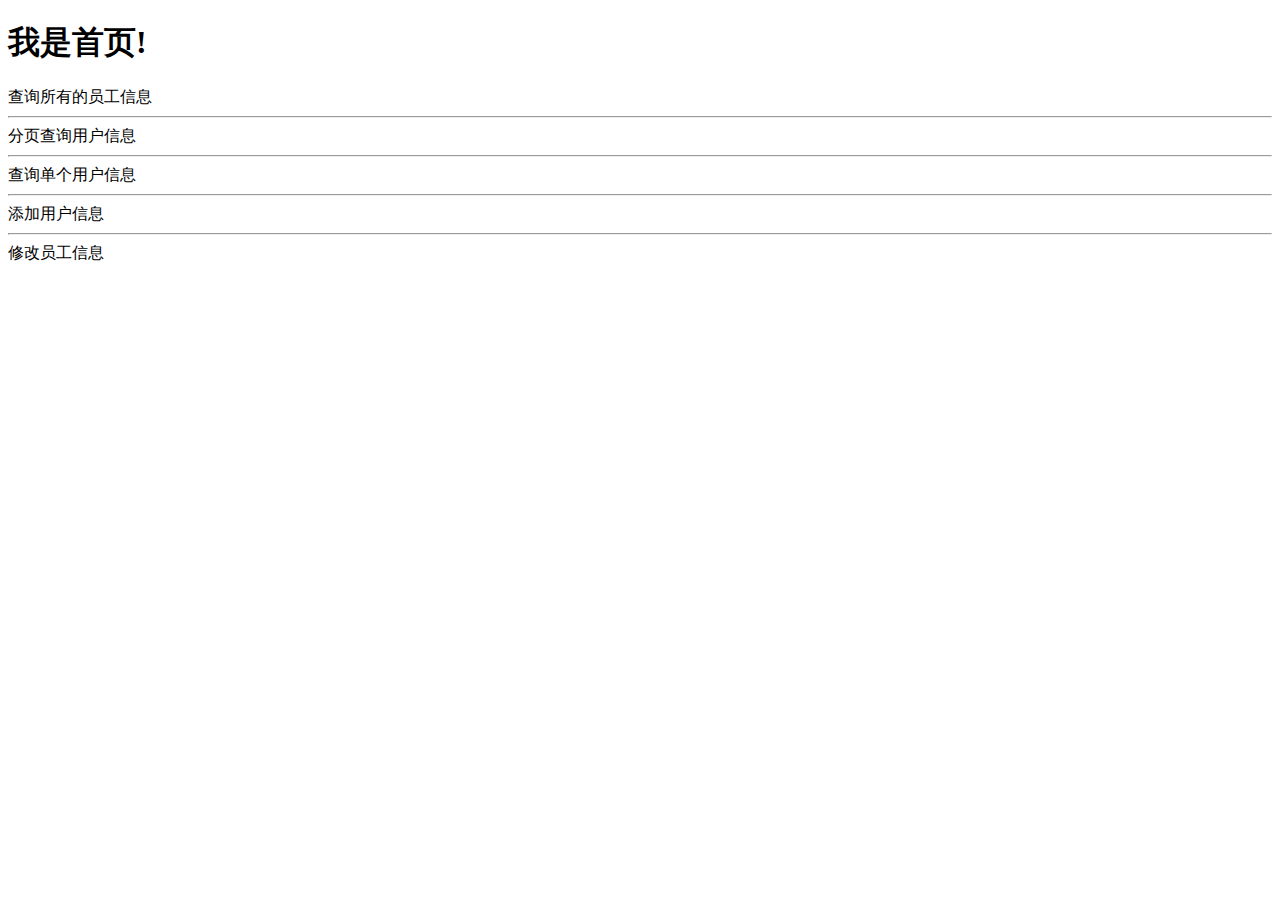
<file: target/ssm/WEB-INF/templates/index.html>
<!DOCTYPE html>
<html lang="en" xmlns:th="http://www.thymeleaf.org">
<head>
    <meta charset="UTF-8">
    <title>index</title>
    <link rel="stylesheet" th:href="@{/static/css/index_work.css}">
</head>
<body>
<tr>
    <h1> 我是首页!</h1>
</tr>
<tr>
    <a th:href="@{/employee}">查询所有的员工信息</a><br>
    <hr>
</tr>
<tr>
    <a th:href="@{/employee/page/1}">分页查询用户信息</a><br>
    <hr>
</tr>

<tr>
    <a th:href="@{/employee/2}">查询单个用户信息</a><br>
    <hr>
</tr>
<tr>
    <a th:href="@{/employee/addIndex}">添加用户信息</a><br>
    <hr>
</tr>
<tr>
    <a th:href="@{/employee}">修改员工信息</a>
</tr>
</body>
</html>
</file>
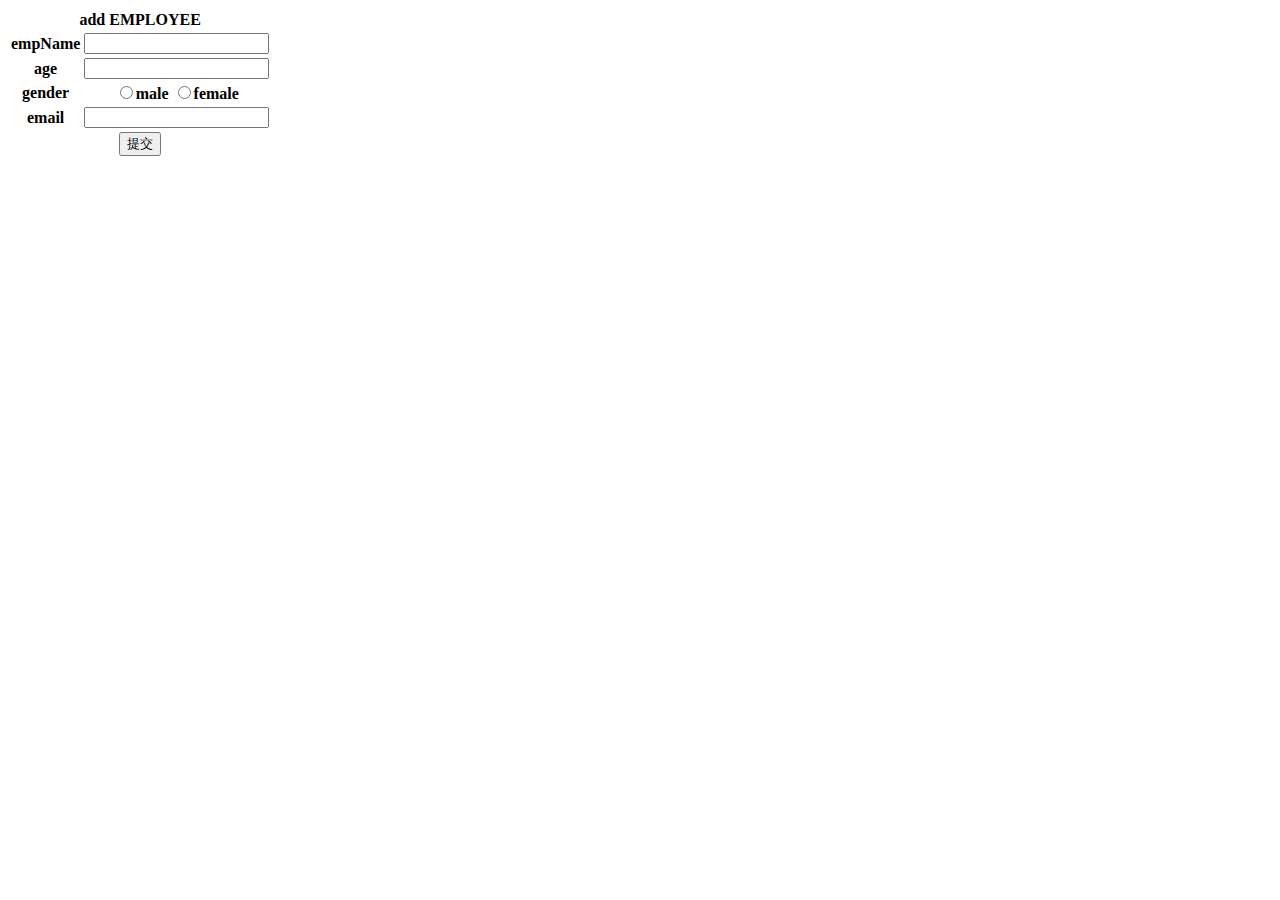
<file: target/ssm/WEB-INF/templates/addEmployee.html>
<!DOCTYPE html>
<html lang="en" xmlns:th="http://www.thymeleaf.org">
<head>
    <meta charset="UTF-8">
    <title>添加员工信息</title>
    <link rel="stylesheet" th:href="@{/static/css/index_work.css}">
</head>
<body>
<form th:action="@{/employee/to/add}" method="post">
    <table>
        <tr>
            <th colspan="2">add EMPLOYEE</th>
        </tr>
        <tr>
            <th>empName</th>
            <th>
                <input type="text" name="empName" >
            </th>
        </tr>
        <tr>
            <th>age</th>
            <th>
                <input type="text" name="age" >
            </th>
        </tr>
        <tr>
            <th>gender</th>
            <th>
                <input type="radio" name="gender" value="男" >male
                <input type="radio" name="gender" value="女" >female
            </th>
        </tr>
        <tr>
            <th>email</th>
            <th>
                <input type="text" name="email">
            </th>
        </tr>
        <tr>
            <th colspan="2">
                <input type="submit" value="提交" >
            </th>
        </tr>
    </table>
</form>

</body>
</html>
</file>
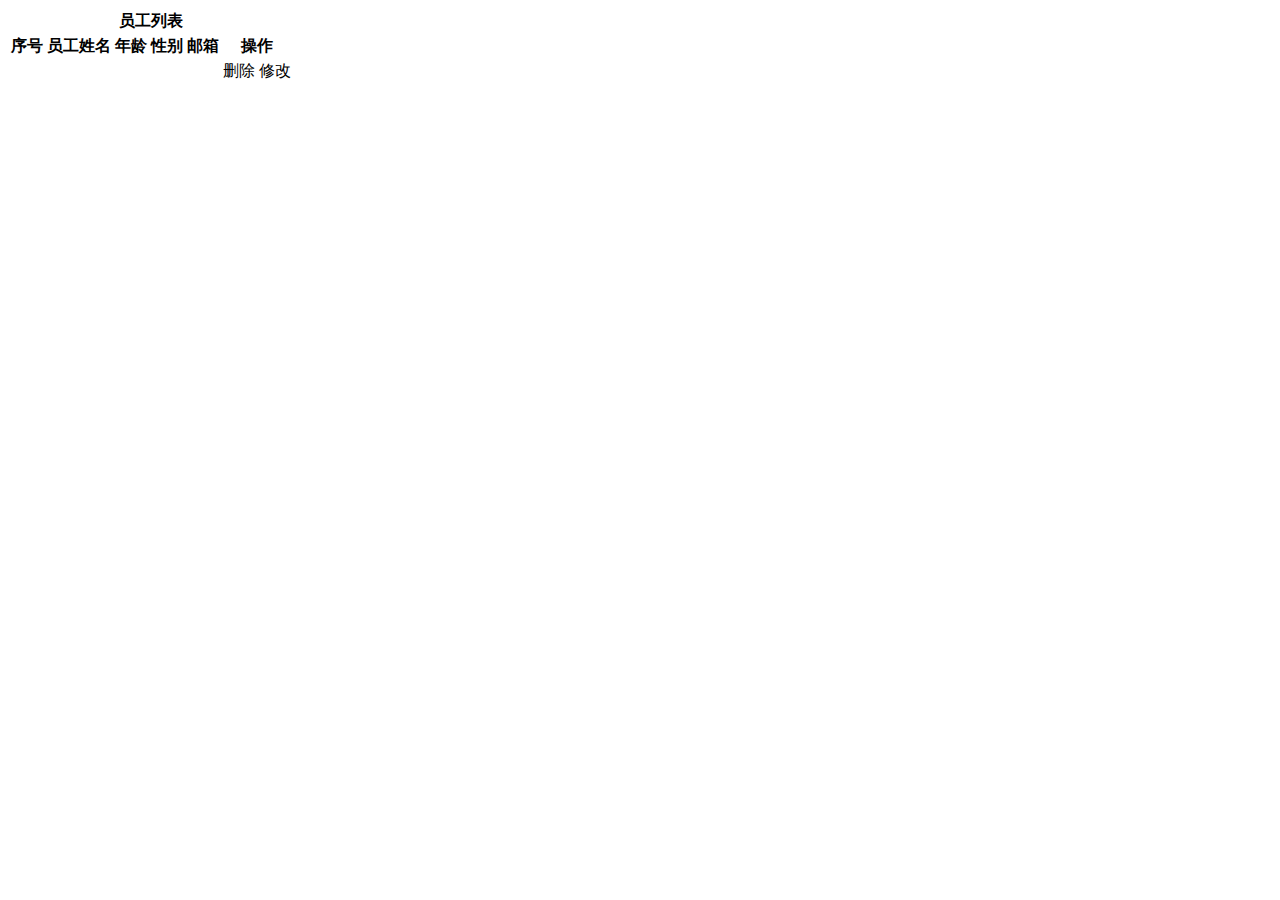
<file: target/ssm/WEB-INF/templates/employee_list.html>
<!DOCTYPE html>
<html lang="en" xmlns:th="http://www.thymeleaf.org">
<head>
    <meta charset="UTF-8">
    <title>员工列表</title>
    <link rel="stylesheet" th:href="@{/static/css/index_work.css}">
</head>
<body>
<div id="app">
    <table>
        <tr>
            <th colspan="6">员工列表</th>
        </tr>
        <tr>
            <th>序号</th>
            <th>员工姓名</th>
            <th>年龄</th>
            <th>性别</th>
            <th>邮箱</th>
            <th>操作</th>
        </tr>
        <tr th:each="employee:${employeeList}">
            <td th:text="${employee.empId}"></td>
            <td th:text="${employee.empName}"></td>
            <td th:text="${employee.age}"></td>
            <td th:text="${employee.gender}"></td>
            <td th:text="${employee.email}"></td>
            <td>
                <a th:href="@{'/employee/delete/'+${employee.empId}}">删除</a>
                <a th:href="@{'/employee/update/'+${employee.empId}}">修改</a>
            </td>
        </tr>
    </table>
</div>
</body>
</html>
</file>
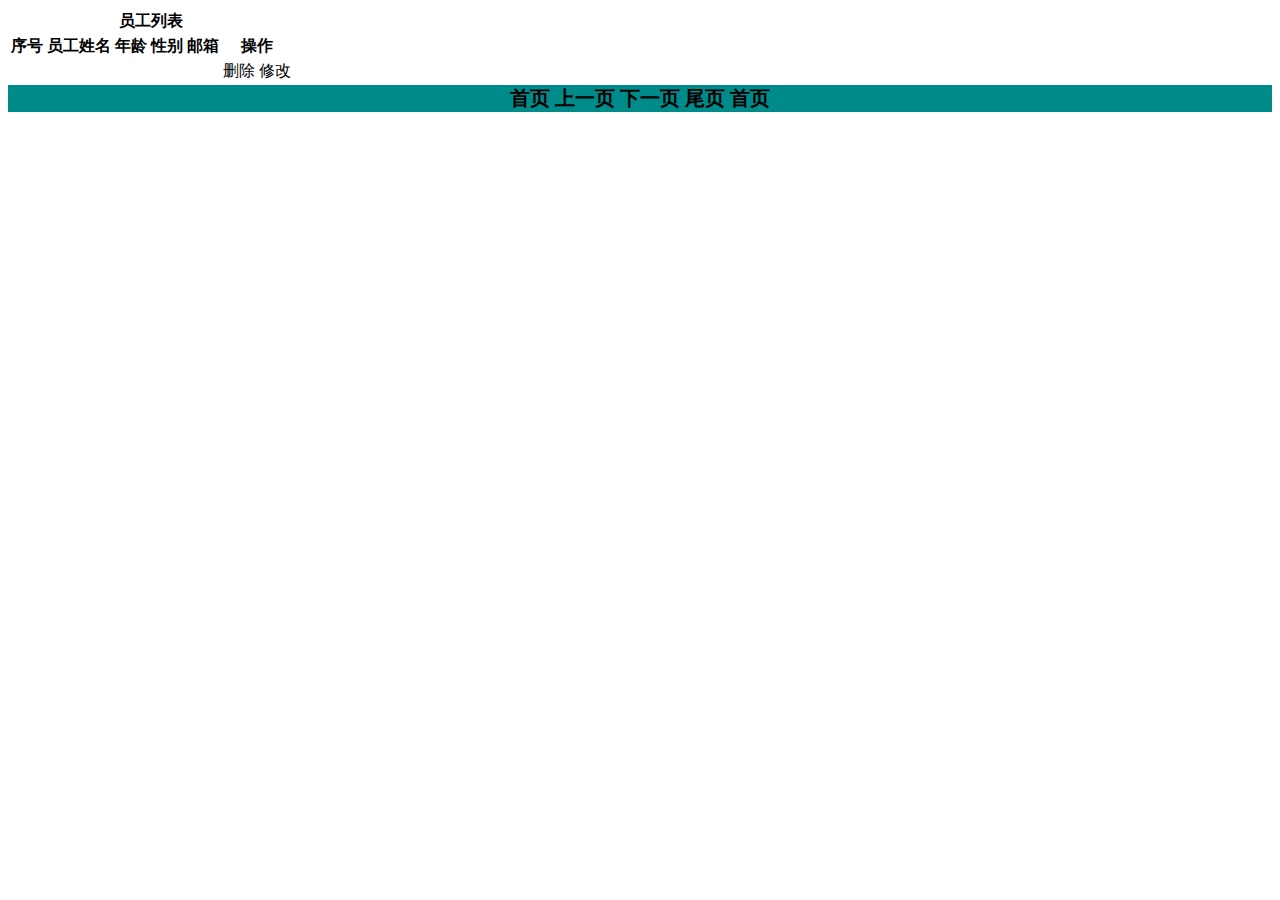
<file: target/ssm/WEB-INF/templates/employee_list_ByPage.html>
<!DOCTYPE html>
<html lang="en" xmlns:th="http://www.thymeleaf.org">
<head>
    <meta charset="UTF-8">
    <title>员工列表</title>
    <link rel="stylesheet" th:href="@{/static/css/index_work.css}">
</head>
<body>
<table>
    <tr>
        <th colspan="6">员工列表</th>
    </tr>
    <tr>
        <th>序号</th>
        <th>员工姓名</th>
        <th>年龄</th>
        <th>性别</th>
        <th>邮箱</th>
        <th>操作</th>
    </tr>
        <tr th:each="employee,status : ${page.list}">
            <td th:text="${status.count}"></td>
            <td th:text="${employee.empName}"></td>
            <td th:text="${employee.age}"></td>
            <td th:text="${employee.gender}"></td>
            <td th:text="${employee.email}"></td>
            <td>
                <a th:href="@{'/employee/delete/'+${employee.empId}}">删除</a>
                <a th:href="@{'/employee/update/'+${employee.empId}}">修改</a>
            </td>
    </tr>
</table>
<div style="text-align: center;font:bold 20px 宋体;background-color:darkcyan">
    <a th:if="${page.hasPreviousPage}" th:href="@{/employee/page/1}">首页</a>
    <a th:if="${page.hasPreviousPage}" th:href="@{'/employee/page/'+${page.prePage}}">上一页</a>
    <span th:each="num:${page.navigatepageNums}">
            <a th:if="${page.pageNum==num}" style="color: red" th:href="@{'/employee/page/'+${num}}"
               th:text="'['+${num}+']'"></a>
            <a th:if="${page.pageNum!=num}" th:href="@{'/employee/page/'+${num}}" th:text="${num}"></a>
    </span>
    <a th:if="${page.hasNextPage}" th:href="@{'/employee/page/'+${page.nextPage}}">下一页</a>
    <a th:if="${page.hasNextPage}" th:href="@{'/employee/page/'+${page.pages}}">尾页</a>
    <a th:href="">首页</a>
</div>
</body>
</html>
</file>
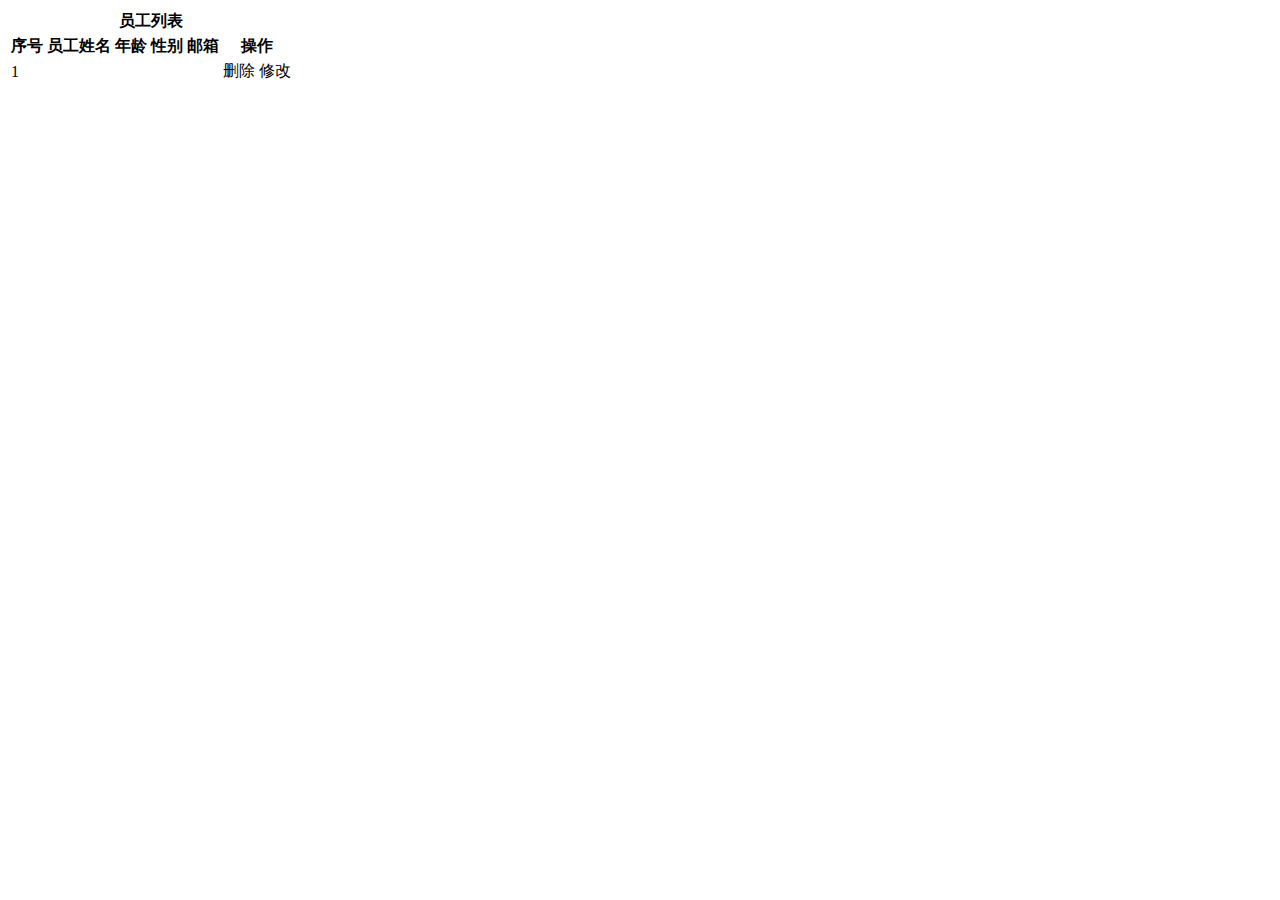
<file: target/ssm/WEB-INF/templates/simple_employee.html>
<!DOCTYPE html>
<html lang="en" xmlns:th="http://www.thymeleaf.org">
<head>
    <meta charset="UTF-8">
    <title>单个用户信息</title>
    <link rel="stylesheet" th:href="@{/static/css/index_work.css}">
</head>
<body>
<table>
    <tr>
        <th colspan="6">员工列表</th>
    </tr>
    <tr>
        <th>序号</th>
        <th>员工姓名</th>
        <th>年龄</th>
        <th>性别</th>
        <th>邮箱</th>
        <th>操作</th>
    </tr>
    <tr>
        <td>1</td>
        <td th:text="${simpleEmployee.empName}"></td>
        <td th:text="${simpleEmployee.age}"></td>
        <td th:text="${simpleEmployee.gender}"></td>
        <td th:text="${simpleEmployee.email}"></td>
        <td>
            <a th:href="@{'/employee/delete/'+${simpleEmployee.empId}}">删除</a>
            <a th:href="@{'/employee/update/'+${simpleEmployee.empId}}">修改</a>
        </td>
    </tr>
</table>
</body>
</html>
</file>
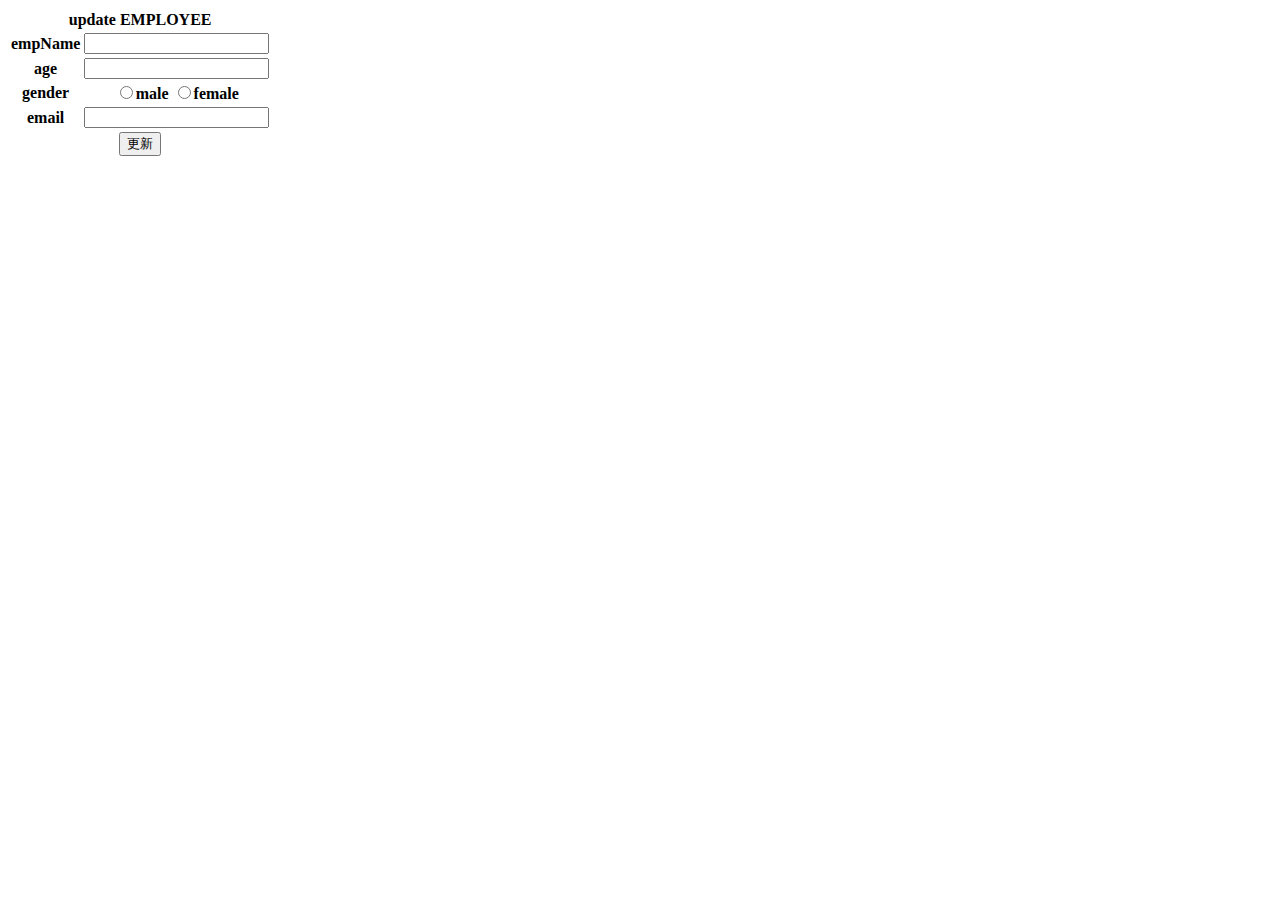
<file: target/ssm/WEB-INF/templates/updateEmployee.html>
<!DOCTYPE html>
<html lang="en" xmlns:th="http://www.thymeleaf.org">
<head>
    <meta charset="UTF-8">
    <title>修改员工信息</title>
    <link rel="stylesheet" th:href="@{/static/css/index_work.css}">
</head>
<body>
<form th:action="@{/employee}" method="post">
    <input type="hidden" name="_method" value="put">
    <!--    请求域中得到employee-->
    <input type="hidden" name="empId" th:value="${employee.empId}">
    <table>
        <tr>
            <th colspan="2">update EMPLOYEE</th>
        </tr>
        <tr>
            <th>empName</th>
            <th>
                <input type="text" name="empName" th:value="${employee.empName}">
            </th>
        </tr>
        <tr>
            <th>age</th>
            <th>
                <input type="text" name="age" th:value="${employee.age}">
            </th>
        </tr>
        <tr>
            <th>gender</th>
            <th>
                <input type="radio" name="gender" value="男" th:field="${employee.gender}">male
                <input type="radio" name="gender" value="女" th:field="${employee.gender}">female
            </th>
        </tr>
        <tr>
            <th>email</th>
            <th>
                <input type="text" name="email" th:value="${employee.email}">
            </th>
        </tr>
        <tr>
            <th colspan="2">
                <input type="submit" value="更新">
            </th>
        </tr>
    </table>
</form>
</body>
</html>
</file>
